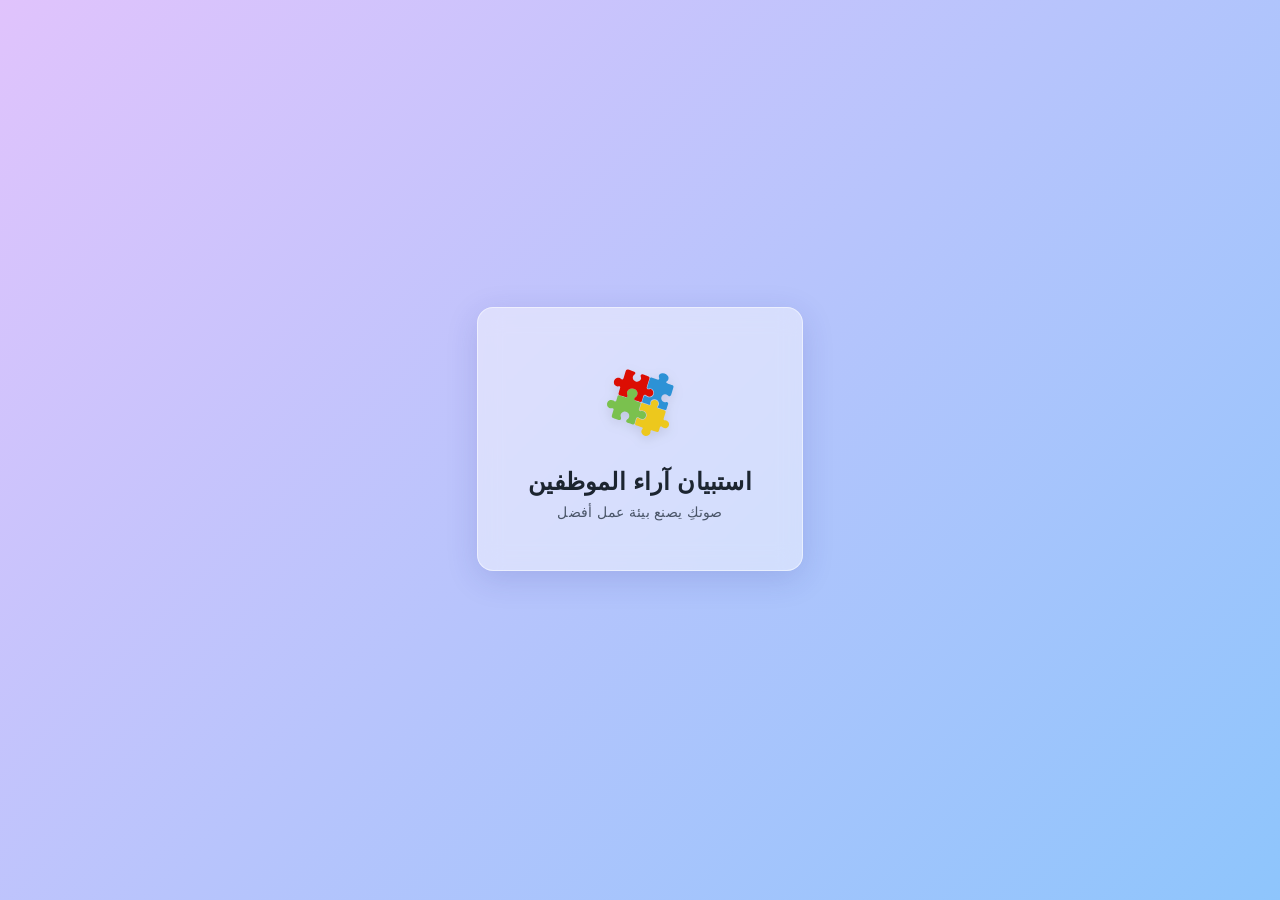
<file: index.html>
<!DOCTYPE html>
<html lang="ar" dir="rtl">
<head>
<meta charset="UTF-8">
<meta name="viewport" content="width=device-width, initial-scale=1.0">
<title>استبيان آراء الموظفين</title>
<link rel="stylesheet" href="style.css">
</head>
<body class="page-index">
  <div class="glass-card landing-card">
    <div class="mark">
      <img src="logo.svg" alt="شعار الاستبيان">
    </div>
    <div class="name">استبيان آراء الموظفين</div>
    <div class="sub">صوتكِ يصنع بيئة عمل أفضل</div>
  </div>
</body>
</html>
</file>
<file: style.css>
/* ==========================================================================
   استبيان آراء الموظفين — ملف التنسيقات المشترك (style.css)
   يستخدم في: index.html, control.html, survey.html, any.html
   ========================================================================== */

:root {
  --bg-gradient: linear-gradient(135deg, #e0c3fc 0%, #8ec5fc 100%);
  --glass-bg: rgba(255, 255, 255, 0.45);
  --glass-border: rgba(255, 255, 255, 0.5);
  --glass-shadow: 0 8px 32px 0 rgba(31, 38, 135, 0.15);
  --blue-accent: #2f6fed;
  --blue-accent-dark: #1f56c9;
  --text: #1c2530;
  --muted: #4a5568;
  --radius: 16px;
}

* { box-sizing: border-box; margin: 0; padding: 0; }
html, body { height: 100%; }
body {
  font-family: -apple-system, BlinkMacSystemFont, "SF Pro Text", "Segoe UI", Tahoma, Arial, sans-serif;
  background: var(--bg-gradient);
  background-attachment: fixed;
  color: var(--text);
  min-height: 100vh;
}

/* ---------- عناصر عامة (Glassmorphism) ---------- */
.glass-card {
  background: var(--glass-bg);
  backdrop-filter: blur(12px);
  -webkit-backdrop-filter: blur(12px);
  border: 1px solid var(--glass-border);
  box-shadow: var(--glass-shadow);
  border-radius: var(--radius);
  padding: 22px;
  margin-bottom: 22px;
}
.glass-card h2 { font-size: 16px; font-weight: 700; margin-bottom: 16px; }

/* ---------- عناصر الفورم ---------- */
input, select, textarea {
  font-family: inherit;
  border: 1px solid rgba(255,255,255,0.8);
  background: rgba(255,255,255,0.5);
  border-radius: 10px;
  padding: 10px 13px;
  font-size: 14px;
  color: var(--text);
  outline: none;
  width: 100%;
  transition: .2s;
}
input:focus, select:focus, textarea:focus {
  background: rgba(255,255,255,0.8);
  border-color: var(--blue-accent);
  box-shadow: 0 0 0 3px rgba(47,111,237,0.12);
}
select { cursor: pointer; }

/* ---------- أزرار ---------- */
.btn {
  background: rgba(47, 111, 237, 0.85);
  color: #fff;
  backdrop-filter: blur(4px);
  border: none;
  border-radius: 10px;
  padding: 10px 20px;
  font-size: 14px;
  font-weight: 600;
  cursor: pointer;
  white-space: nowrap;
  transition: .2s;
}
.btn:hover { background: var(--blue-accent-dark); }
.btn:disabled { background: rgba(201, 214, 238, 0.8); cursor: not-allowed; }
.btn.ghost { background: rgba(255,255,255,0.6); color: var(--blue-accent-dark); border: 1px solid rgba(255,255,255,0.8); }
.btn.ghost:hover { background: rgba(255,255,255,0.9); }
.btn.ghost:disabled { opacity: .4; cursor: not-allowed; }
.btn.danger { background: rgba(253, 238, 238, 0.8); color: #c0392b; border: 1px solid rgba(247, 211, 211, 0.8); }
.btn.danger:hover { background: rgba(251, 222, 222, 0.9); }
.btn.small { padding: 6px 12px; font-size: 12.5px; border-radius: 8px; }

.icon-btn {
  background: rgba(255,255,255,0.6);
  border: 1px solid rgba(255,255,255,0.8);
  border-radius: 12px;
  padding: 9px 16px;
  font-size: 13px;
  color: var(--blue-accent-dark);
  cursor: pointer;
  font-weight: 600;
  display: flex; align-items: center; gap: 6px;
  transition: .2s;
}
.icon-btn:hover { background: rgba(255,255,255,0.9); }

/* ---------- الشعار (index.html) ---------- */
body.page-index {
  display: flex;
  align-items: center;
  justify-content: center;
}
.landing-card {
  text-align: center;
  animation: fadeIn .8s ease;
  padding: 50px;
}
@keyframes fadeIn { from { opacity: 0; transform: translateY(15px); } to { opacity: 1; transform: translateY(0); } }
.mark { width: 90px; height: 90px; margin: 0 auto 20px; display: flex; align-items: center; justify-content: center; }
.mark img, .mark svg { width: 100%; height: 100%; filter: drop-shadow(0 4px 6px rgba(0,0,0,0.1)); }
.name { font-size: 24px; font-weight: 700; letter-spacing: .2px; color: var(--text); margin-bottom: 8px; }
.sub { font-size: 14px; color: var(--muted); letter-spacing: .3px; }

/* ---------- الهيدر (control.html / any.html) ---------- */
header {
  background: rgba(255, 255, 255, 0.35);
  backdrop-filter: blur(10px);
  -webkit-backdrop-filter: blur(10px);
  border-bottom: 1px solid var(--glass-border);
  padding: 16px 28px;
  display: flex;
  align-items: center;
  justify-content: space-between;
  gap: 12px;
  position: sticky; top: 0; z-index: 20;
}
.header-brand { display: flex; align-items: center; gap: 12px; }
.header-brand img, .header-brand svg, header > img, header > svg {
  width: 36px; height: 36px; filter: drop-shadow(0 2px 4px rgba(0,0,0,0.1));
}
header h1 { font-size: 18px; font-weight: 700; }

main { max-width: 1100px; margin: 0 auto; padding: 26px 20px 80px; }

/* ---------- لوحة التحكم: إضافة موظفة ---------- */
.form-grid { display: grid; grid-template-columns: 1fr 1fr 1fr auto; gap: 12px; }
@media (max-width:760px) { .form-grid { grid-template-columns: 1fr; } }

.branch-block { margin-bottom: 18px; }
.branch-title { font-size: 15px; font-weight: 700; color: var(--blue-accent-dark); display: flex; align-items: center; gap: 8px; margin-bottom: 10px; }
.branch-title .count { background: rgba(255,255,255,0.6); border: 1px solid var(--glass-border); border-radius: 20px; padding: 2px 10px; font-size: 11.5px; color: var(--blue-accent-dark); font-weight: 700; }
.job-group { margin-bottom: 10px; }
.job-label { font-size: 13px; color: var(--muted); font-weight: 600; margin: 8px 0 6px; }

.emp-row {
  display: flex; align-items: center; justify-content: space-between;
  background: rgba(255, 255, 255, 0.5); border: 1px solid rgba(255,255,255,0.8);
  border-radius: 12px; padding: 11px 15px; margin-bottom: 8px; cursor: pointer; transition: .15s;
}
.emp-row:hover { border-color: var(--blue-accent); background: rgba(255,255,255,0.8); box-shadow: 0 4px 12px rgba(0,0,0,0.05); }
.emp-name { font-size: 14.5px; font-weight: 700; }
.emp-meta { font-size: 12px; color: var(--muted); margin-top: 2px; }
.emp-actions { display: flex; gap: 8px; align-items: center; }
.badge-count { font-size: 11.5px; background: rgba(255,255,255,0.7); color: var(--blue-accent-dark); border-radius: 20px; padding: 3px 10px; font-weight: 700; border: 1px solid var(--glass-border); }
.empty-hint { color: var(--muted); font-size: 13.5px; padding: 10px 4px; font-weight: 600; }

/* ---------- اللوحة الجانبية (Overlay panel) ---------- */
.overlay { position: fixed; inset: 0; background: rgba(20,30,50,0.4); display: none; align-items: stretch; justify-content: flex-end; z-index: 50; backdrop-filter: blur(4px); }
.overlay.open { display: flex; }
.panel { width: min(560px, 100%); background: rgba(255,255,255,0.85); backdrop-filter: blur(20px); height: 100%; overflow-y: auto; box-shadow: -14px 0 40px rgba(20,30,50,0.15); padding: 24px; animation: slideIn .25s ease; border-right: 1px solid rgba(255,255,255,0.6); }
@keyframes slideIn { from { transform: translateX(30px); opacity: 0; } to { transform: translateX(0); opacity: 1; } }
.panel-head { display: flex; justify-content: space-between; align-items: flex-start; margin-bottom: 6px; }
.panel-title { font-size: 20px; font-weight: 700; }
.panel-sub { font-size: 13px; color: var(--muted); margin-top: 3px; font-weight: 600; }
.close-x { background: none; border: none; font-size: 22px; color: var(--text); cursor: pointer; line-height: 1; opacity: 0.6; transition: .2s; }
.close-x:hover { opacity: 1; }

.link-box { display: flex; gap: 8px; margin: 16px 0 20px; background: rgba(255,255,255,0.6); border: 1px solid rgba(255,255,255,0.8); border-radius: 12px; padding: 10px 12px; align-items: center; }
.link-box input { border: none; background: transparent; font-size: 12.5px; color: var(--blue-accent-dark); padding: 0; font-weight: 600; }

.q-block { margin-bottom: 20px; }
.q-title { font-size: 14px; font-weight: 700; margin-bottom: 10px; color: var(--text); }
.answer-card { background: rgba(255,255,255,0.7); border: 1px solid rgba(255,255,255,0.9); border-radius: 12px; padding: 12px 14px; margin-bottom: 10px; }
.answer-text { font-size: 14px; line-height: 1.8; white-space: pre-wrap; color: var(--text); }
.answer-time { font-size: 11.5px; color: var(--muted); margin-top: 8px; font-weight: 600; }
.answer-meta { font-size: 11.5px; color: var(--blue-accent-dark); margin-top: 6px; font-weight: 700; }

.tag-row { display: flex; flex-wrap: wrap; gap: 6px; margin-top: 10px; }
.tag-chip { font-size: 11.5px; padding: 4px 12px; border-radius: 20px; cursor: pointer; border: 1px solid var(--glass-border); background: rgba(255,255,255,0.8); color: var(--muted); font-weight: 700; transition: .15s; }
.tag-chip.active { color: #fff; border-color: transparent; box-shadow: 0 2px 6px rgba(0,0,0,0.1); }

/* ---------- نافذة الإعدادات (Settings modal) ---------- */
.modal-overlay { position: fixed; inset: 0; background: rgba(20,30,50,0.4); display: none; align-items: center; justify-content: center; z-index: 60; backdrop-filter: blur(4px); }
.modal-overlay.open { display: flex; }
.modal { background: rgba(255,255,255,0.85); backdrop-filter: blur(20px); border: 1px solid var(--glass-border); border-radius: var(--radius); box-shadow: var(--glass-shadow); width: min(460px, 92vw); padding: 24px; max-height: 85vh; overflow-y: auto; }
.modal h2 { font-size: 18px; margin-bottom: 16px; font-weight: 700; }
.tag-edit-row { display: flex; align-items: center; gap: 8px; margin-bottom: 8px; }
.swatch { width: 22px; height: 22px; border-radius: 7px; flex-shrink: 0; border: 1px solid rgba(0,0,0,0.06); }
.swatch-picker { display: flex; gap: 7px; margin: 10px 0 14px; flex-wrap: wrap; }
.swatch-opt { width: 26px; height: 26px; border-radius: 8px; cursor: pointer; border: 2px solid transparent; transition: .2s; }
.swatch-opt.sel { border-color: var(--text); transform: scale(1.1); }
.link-copied { color: #1f9d55; font-size: 12px; font-weight: 700; }

/* تبويبات الإعدادات */
.settings-tabs { display: flex; gap: 6px; margin-bottom: 16px; border-bottom: 1px solid var(--glass-border); padding-bottom: 10px; }
.settings-tab-btn {
  background: transparent; border: none; padding: 7px 14px; border-radius: 10px;
  font-size: 13px; font-weight: 700; color: var(--muted); cursor: pointer; transition: .2s;
}
.settings-tab-btn.active { background: rgba(47,111,237,0.12); color: var(--blue-accent-dark); }
.settings-pane { display: none; }
.settings-pane.active { display: block; }

/* عناصر إدارة الأسئلة والفروع */
.list-edit-row { display: flex; align-items: center; gap: 8px; margin-bottom: 8px; }
.list-edit-row .list-index { font-size: 12px; color: var(--muted); font-weight: 700; width: 18px; flex-shrink: 0; }
.list-edit-row input { flex: 1; }
.list-edit-row .reorder-btns { display: flex; flex-direction: column; gap: 2px; }
.reorder-btns button {
  background: rgba(255,255,255,0.6); border: 1px solid rgba(255,255,255,0.8); cursor: pointer;
  font-size: 10px; line-height: 1; padding: 3px 6px; border-radius: 5px; color: var(--blue-accent-dark);
}
.add-row { display: flex; gap: 8px; margin-top: 12px; }
.add-row input { flex: 1; }

/* ---------- صفحة الاستبيان (survey.html) ---------- */
body.page-survey { display: flex; align-items: center; justify-content: center; padding: 20px; }
.card { width: min(560px, 100%); background: var(--glass-bg); backdrop-filter: blur(12px); -webkit-backdrop-filter: blur(12px); border: 1px solid var(--glass-border); border-radius: 18px; box-shadow: var(--glass-shadow); padding: 32px 30px; }
.top-row { display: flex; align-items: center; justify-content: flex-end; margin-bottom: 22px; }
.progress-track { height: 6px; background: rgba(255,255,255,0.6); border-radius: 10px; overflow: hidden; margin-bottom: 26px; border: 1px solid rgba(255,255,255,0.8); }
.progress-fill { height: 100%; background: var(--blue-accent); border-radius: 10px; transition: width .3s ease; }
.question { font-size: 18px; font-weight: 700; line-height: 1.6; margin-bottom: 18px; }
.card textarea { width: 100%; min-height: 170px; resize: vertical; border-radius: 14px; padding: 14px 16px; font-size: 14.5px; line-height: 1.8; }
.btn-row { display: flex; justify-content: space-between; align-items: center; margin-top: 22px; }
.card .btn { border-radius: 12px; padding: 12px 26px; font-size: 14.5px; font-weight: 700; }
.center-state { text-align: center; padding: 40px 10px; }
.center-state .icon { margin-bottom: 14px; width: 60px; height: 60px; margin: 0 auto 15px; }
.center-state .icon img, .center-state .icon svg { width: 100%; height: 100%; filter: drop-shadow(0 4px 6px rgba(0,0,0,0.1)); }
.center-state h2 { font-size: 19px; margin-bottom: 8px; }
.center-state p { color: var(--muted); font-size: 14.5px; line-height: 1.8; }
.saved-hint { font-size: 11.5px; color: #1f9d55; font-weight: 600; height: 16px; text-align: center; margin-top: 10px; }

/* ---------- صفحة التحليلات (any.html) ---------- */
.hero {
  background: rgba(47, 111, 237, 0.85);
  backdrop-filter: blur(8px);
  border: 1px solid rgba(255,255,255,0.3);
  border-radius: var(--radius); padding: 26px 28px; color: #fff;
  box-shadow: var(--glass-shadow); margin-bottom: 24px;
  display: flex; justify-content: space-between; align-items: center; flex-wrap: wrap; gap: 16px;
}
.hero-block .label { font-size: 13px; opacity: .9; margin-bottom: 6px; font-weight: 600; }
.hero-block .value { font-size: 26px; font-weight: 800; }
.hero-block .value small { font-size: 14px; font-weight: 600; opacity: .9; }

.branch-name { font-size: 15px; font-weight: 700; color: var(--blue-accent-dark); margin-bottom: 14px; }
.bar-row { margin-bottom: 14px; }
.bar-row .top { display: flex; justify-content: space-between; font-size: 13px; margin-bottom: 6px; font-weight: 600; }
.bar-row .tag-name { font-weight: 700; }
.bar-track { height: 10px; background: rgba(255,255,255,0.6); border: 1px solid rgba(255,255,255,0.8); border-radius: 10px; overflow: hidden; }
.bar-fill { height: 100%; border-radius: 10px; }
.branch-grid { display: grid; grid-template-columns: 1fr 1fr; gap: 24px; }
@media (max-width:760px) { .branch-grid { grid-template-columns: 1fr; } }

/* أزرار الأوسمة في صفحة التحليلات */
.tag-filter-row { display: flex; flex-wrap: wrap; gap: 8px; margin-bottom: 4px; }
.tag-filter-btn {
  font-size: 13px; padding: 8px 16px; border-radius: 20px; cursor: pointer;
  border: 1px solid var(--glass-border); background: rgba(255,255,255,0.7); color: var(--text);
  font-weight: 700; transition: .15s; display: flex; align-items: center; gap: 6px;
}
.tag-filter-btn .dot { width: 9px; height: 9px; border-radius: 50%; display: inline-block; }
.tag-filter-btn:hover { background: rgba(255,255,255,0.95); box-shadow: 0 3px 10px rgba(0,0,0,0.06); }
.tag-filter-btn.active { color: #fff; border-color: transparent; box-shadow: 0 2px 8px rgba(0,0,0,0.15); }

.comment-card { background: rgba(255,255,255,0.7); border: 1px solid rgba(255,255,255,0.9); border-radius: 12px; padding: 14px 16px; margin-bottom: 10px; }
.comment-head { display: flex; justify-content: space-between; align-items: center; margin-bottom: 8px; flex-wrap: wrap; gap: 6px; }
.comment-emp { font-size: 13.5px; font-weight: 700; color: var(--blue-accent-dark); }
.comment-branch { font-size: 11.5px; color: var(--muted); font-weight: 600; background: rgba(255,255,255,0.7); border: 1px solid var(--glass-border); border-radius: 20px; padding: 2px 10px; }
.comment-question { font-size: 12px; color: var(--muted); font-weight: 600; margin-bottom: 6px; }
.comment-text { font-size: 14px; line-height: 1.8; white-space: pre-wrap; color: var(--text); }
.comment-time { font-size: 11px; color: var(--muted); margin-top: 8px; font-weight: 600; }
</file>
